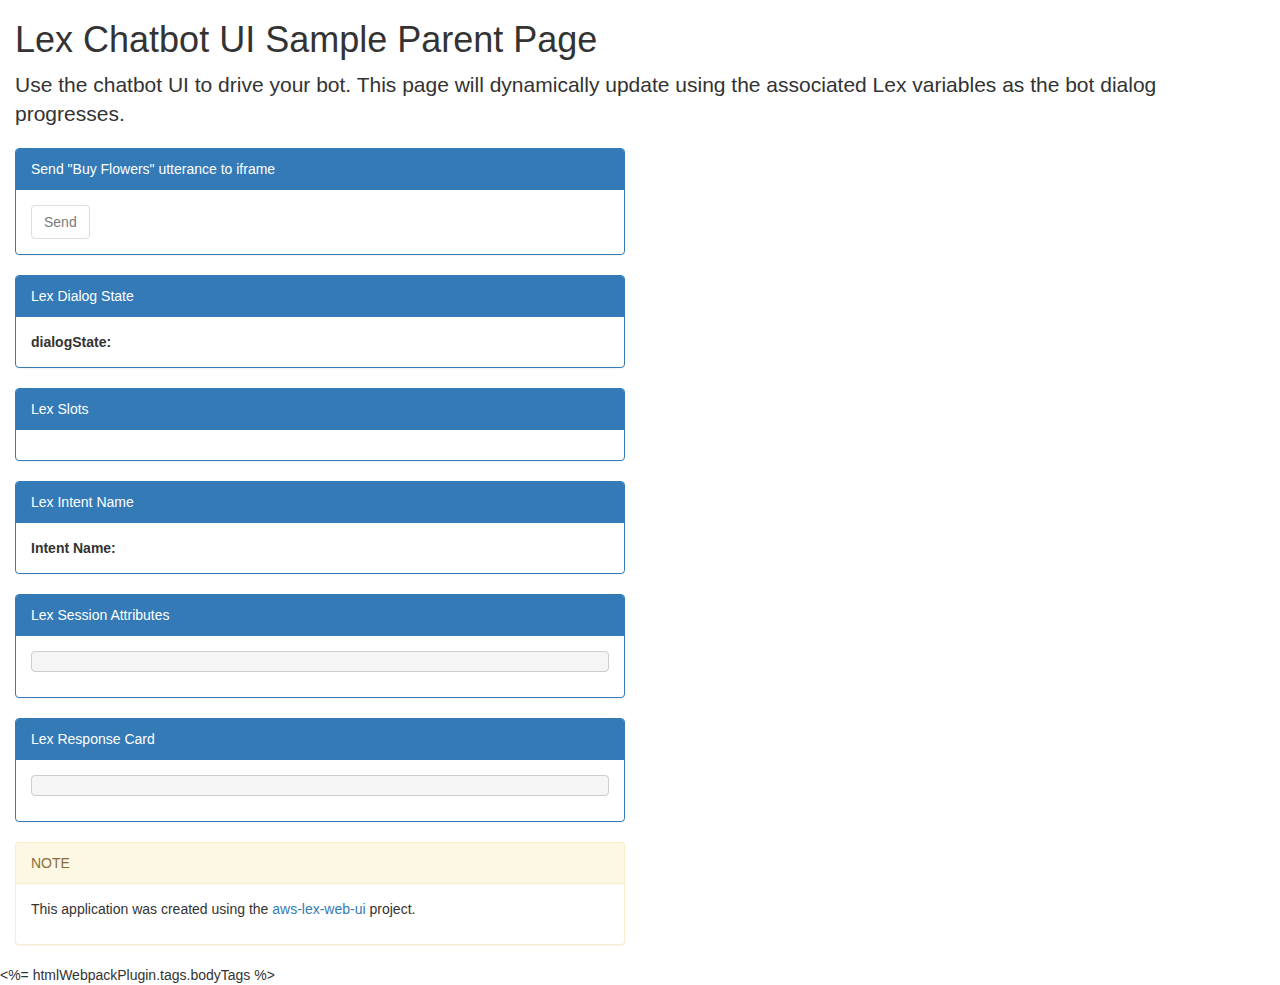
<file: CanaryConsultants-main/lex/src/website/parent.html>
<!DOCTYPE html>
<html>
  <head>
    <meta charset="utf-8">
    <meta name="viewport" content="width=device-width, initial-scale=1.0">
    <link rel="icon" type="image/png" href="[data-uri]">
    <title>Chatbot UI iFrame Example</title>
    <!--  bootstrap CSS -->
    <link rel="stylesheet" href="https://maxcdn.bootstrapcdn.com/bootstrap/3.3.7/css/bootstrap.min.css" integrity="sha384-BVYiiSIFeK1dGmJRAkycuHAHRg32OmUcww7on3RYdg4Va+PmSTsz/K68vbdEjh4u" crossorigin="anonymous">
  </head>
  <body>
    <div class="container-fluid"><!-- main container -->
      <h1>Lex Chatbot UI Sample Parent Page</h1>
      <p class="lead">
        Use the chatbot UI to drive your bot. This page will dynamically
        update using the associated Lex variables as the bot dialog progresses.
      </p>

      <div class="row">
        <div class="col-md-6">
          <div class="panel panel-primary">
            <div class="panel-heading">Send "Buy Flowers" utterance to iframe</div>
            <div class="panel-body">
              <div>
                <button id="send-intent" type="button" class="btn btn-default" disabled>
                  Send
                </button>
              </div>
            </div>
          </div>
        </div>
      </div>

      <div class="row">
        <div class="col-md-6">
          <div class="panel panel-primary">
            <div class="panel-heading">Lex Dialog State</div>
            <div class="panel-body">
              <div>
                <strong>dialogState:</strong>
                <span id="dialog-state"></span>
              </div>
            </div>
          </div>
        </div>
      </div>

      <div class="row">
        <div class="col-md-6">
          <div class="panel panel-primary">
            <div class="panel-heading">Lex Slots</div>
            <div class="panel-body">
              <div id="slots"></div>
            </div>
          </div>
        </div>
      </div>

      <div class="row">
        <div class="col-md-6">
          <div class="panel panel-primary">
            <div class="panel-heading">Lex Intent Name</div>
            <div class="panel-body">
              <div>
                <strong>Intent Name:</strong>
                <span id="intent-name"></span>
              </div>
            </div>
          </div>
        </div>
      </div>

      <div class="row">
        <div class="col-md-6">
          <div class="panel panel-primary">
            <div class="panel-heading">Lex Session Attributes</div>
            <div class="panel-body">
              <div>
                <pre id="session-attributes"></pre>
              </div>
            </div>
          </div>
        </div>
      </div>

      <div class="row">
        <div class="col-md-6">
          <div class="panel panel-primary">
            <div class="panel-heading">Lex Response Card</div>
            <div class="panel-body">
              <div>
                <pre id="response-card"></pre>
              </div>
            </div>
          </div>
        </div>
      </div>

      <div class="row">
        <div class="col-md-6">
          <div class="panel panel-warning">
            <div class="panel-heading">NOTE</div>
            <div class="panel-body">
              <p>
              This application was created using the
              <a href="https://github.com/awslabs/aws-lex-web-ui">aws-lex-web-ui</a>
              project.
              </p>
            </div>
          </div>
        </div>
      </div>
    </div><!-- main container -->

    <!-- jquery used as part on this example - not required by lex-web-ui -->
    <script src="https://code.jquery.com/jquery-3.2.1.min.js" integrity="sha256-hwg4gsxgFZhOsEEamdOYGBf13FyQuiTwlAQgxVSNgt4=" crossorigin="anonymous"></script>
    <!-- bootstrap used as part of thie example - not required by lex-web-ui -->
    <script src="https://maxcdn.bootstrapcdn.com/bootstrap/3.3.7/js/bootstrap.min.js" integrity="sha384-Tc5IQib027qvyjSMfHjOMaLkfuWVxZxUPnCJA7l2mCWNIpG9mGCD8wGNIcPD7Txa" crossorigin="anonymous"></script>

    <!--
      Loader script tag

      Add a script tag pointing to the loader library towards the bottom
      of the html BODY section

      The library and its dependencies can be hosted on another site,
      S3 bucket or a CDN (e.g. CloudFront)

      This script creates a global variable named ChatbotUiLoader which
      provides the loader library functionality

      Webpack injects the loader script tag here.
      if you want to include it manually in your app,
      replace the webpack tag with:
      <script src="./lex-web-ui-loader.min.js"></script>
    -->
    <%= htmlWebpackPlugin.tags.bodyTags %>

    <!--
      After the loader script tag has been included, you can use its global
      variable to load the chatbot UI in an iframe
    -->
    <script>

      // The loader constructor supports various configurable options used to
      // control how the component configuration and dependencies are retrieved.
      var loaderOpts = {
        // Point the baseUrl option to the the base URL used to download
        // the chatbot UI files and dependencies.
        // In this example, the base URL is relative to the root path
        // You can also use full URLs:
        //    baseUrl: 'https://iframe-host.example.org/lex-web-ui/'
        baseUrl: '/',

        // enable receiving chatbot UI config from event
        // the event is used as an alternative to passing the chatbot
        // UI via JSON file or via the parameter in the load() function
        shouldLoadConfigFromEvent: true,

        // Controls if it should load minimized production dependecies
        // defaults to true for production builds and false in development
        shouldLoadMinDeps: true,
      }

      // ChatBotUiLoader contains the IframeLoader constructor
      // Instantiate the loader and pass the loader options
      var iframeLoader = new ChatBotUiLoader.IframeLoader(loaderOpts);

      // You can override the chatbot UI config by passing a parameter
      var chatbotUiconfig = {
      // if the iframe page is hosted on a different site,
      // you should configure the parentOrigin and iframeOrigin
      /*
        ui: {
          // origin of the parent site where you are including the chatbot UI
          parentOrigin: 'https://mysite.example.org'
        },
        iframe: {
          // origin hosting the HTML file that will be embedded in the iframe
          iframeOrigin: 'https://iframe-host.example.org'
        },
        lex: {
            sessionAttributes: {
              userAgent: navigator.userAgent,
              QNAClientFilter: ''
            }
          }
        */
      };

      // load the iframe
      iframeLoader.load(chatbotUiconfig)
        .then(function () {
           // at this point the API is available
           // so I can send a ping to the iframe
           iframeLoader.api.ping();

          // perform actions on the parent dependent on the chatbot
          // loading. For example, enable the send button once the
          // chatbot UI is loaded
          $('#send-intent').prop('disabled', false);

        })
        .catch(function (error) {
          console.error('chatbot UI failed to load', error);
        });

      // Sample function illustrating dynamic messaging with the iframe using
      // the API. This function is called from the event handler of the "Send"
      // button.
      function sendUtterance(utterance) {
        // function to determine if the iframe is minimized
        function isBotMinimized() {
          // look at the options of the loader to determine the iframe
          // element ID
          var elementId = iframeLoader.options.elementId;

          // this class is present in the iframe when minimized
          var minimizedClass = 'lex-web-ui-iframe--minimize';
          return $('#' + elementId).hasClass(minimizedClass);
        }

        return Promise.resolve()
          .then(function () {
            // use the toggleMinimizeUi API if the iframe is minimized
            return !isBotMinimized() || iframeLoader.api.toggleMinimizeUi();
          })
          .then(function () {
            return iframeLoader.api.postText(utterance);
          })
          .then(function () { console.log('message succesfully sent'); })
          .catch(function (err) { console.error('error sending message ', err); });
      }
    </script>

    <!--
      This script illustrates how to handle the various events supported by the
      chatbot UI.
    -->
    <script>
      $(document).ready(function chatbotHandler() {

        // When the chatbot ui iframe is ready to receive the
        // dynamic config it sends the 'receivelexconfig' event to the parent
        // For example, you can send dynamic config/parameters
        // (e.g. username, geolocation) to the chatbot ui from here
        $(document).one('receivelexconfig', function onReceiveLexConfig() {
          var localTimeZone;
          try {
            localTimeZone = JSON.stringify(
              Intl.DateTimeFormat().resolvedOptions().timeZone
            );
          } catch (err) {
            localTimeZone = JSON.stringify(
              new Date().getTimezoneOffset()
            )
          }

          // sample config passing the local timezone in a sessionAttribute
          var config = {
            lex: {
              sessionAttributes: {
                localTimeZone: JSON.stringify(
                 Intl.DateTimeFormat().resolvedOptions().timeZone
                )
              }
            }
          };

          // emit bot config event to send the dynamic config to the
          // chatbot UI
          // jquery can't trigger native events so use vanilla JS CustomEvent
          var event = new CustomEvent('loadlexconfig', { detail: { config: config } });
          document.dispatchEvent(event);
        });

        // Once the chatbot UI is ready, it sends a 'lexWebUiReady' event
        $(document).on('lexWebUiReady', function onUpdateLexState(evt) {
          // We are just sending a ping request here as an example
          // This example uses an event instead of calling
          // iframeLoader.api.ping() to show the asynchronous
          // event API alternative
          var event = new CustomEvent(
            'lexWebUiMessage',
            { detail: {message: {event: 'ping'} } }
          );
          document.dispatchEvent(event);
        });

        // setup Send button handler
        $('#send-intent').on('click', function(event) {
          event.preventDefault();
          sendUtterance('Buy Flowers');
        });


        // bot update event handler
        // In this example, the parent page is updated based on the state
        $(document).on('updatelexstate', function onUpdateLexState(evt) {
          var slots = {};
          var dialogState = {};
          var intentName = '';
          var sessionAttributes = {};
          var responseCard = {};

          if (evt && ('detail' in evt) && evt.detail && ('state' in evt.detail)) {
            slots = evt.detail.state.slots;
            dialogState = evt.detail.state.dialogState;
            intentName = evt.detail.state.intentName || intentName;
            sessionAttributes = evt.detail.state.sessionAttributes || sessionAttributes;
            responseCard = evt.detail.state.responseCard || responseCard;
          }
          if (!slots || !dialogState) {
            console.warn('updatelexstate event is missing slot or dialogState field');
            return;
          }
          $('#dialog-state').text(dialogState);
          $('#intent-name').text(intentName);
          $('#session-attributes').text(JSON.stringify(sessionAttributes, null, 2));
          $('#response-card').text(JSON.stringify(responseCard, null, 2));

          var $slotsContainerReplacement = $('<div>', { id: 'slots' });
          Object.keys(slots).forEach(function updateOrder(slotName, index) {
            var slotValue = JSON.stringify(slots[slotName]);
            var $slotDiv = $('<div>', { id: 'slot-' + index });
            var $slotName = $('<strong>').text(slotName + ': ');
            var $slotValue = $('<span>').text(slotValue);

            $slotDiv.append($slotName);
            $slotDiv.append($slotValue);
            $slotsContainerReplacement.append($slotDiv);
          });

          $('#slots').replaceWith($slotsContainerReplacement);
        });
      });
    </script>
  </body>
</html>
</file>
